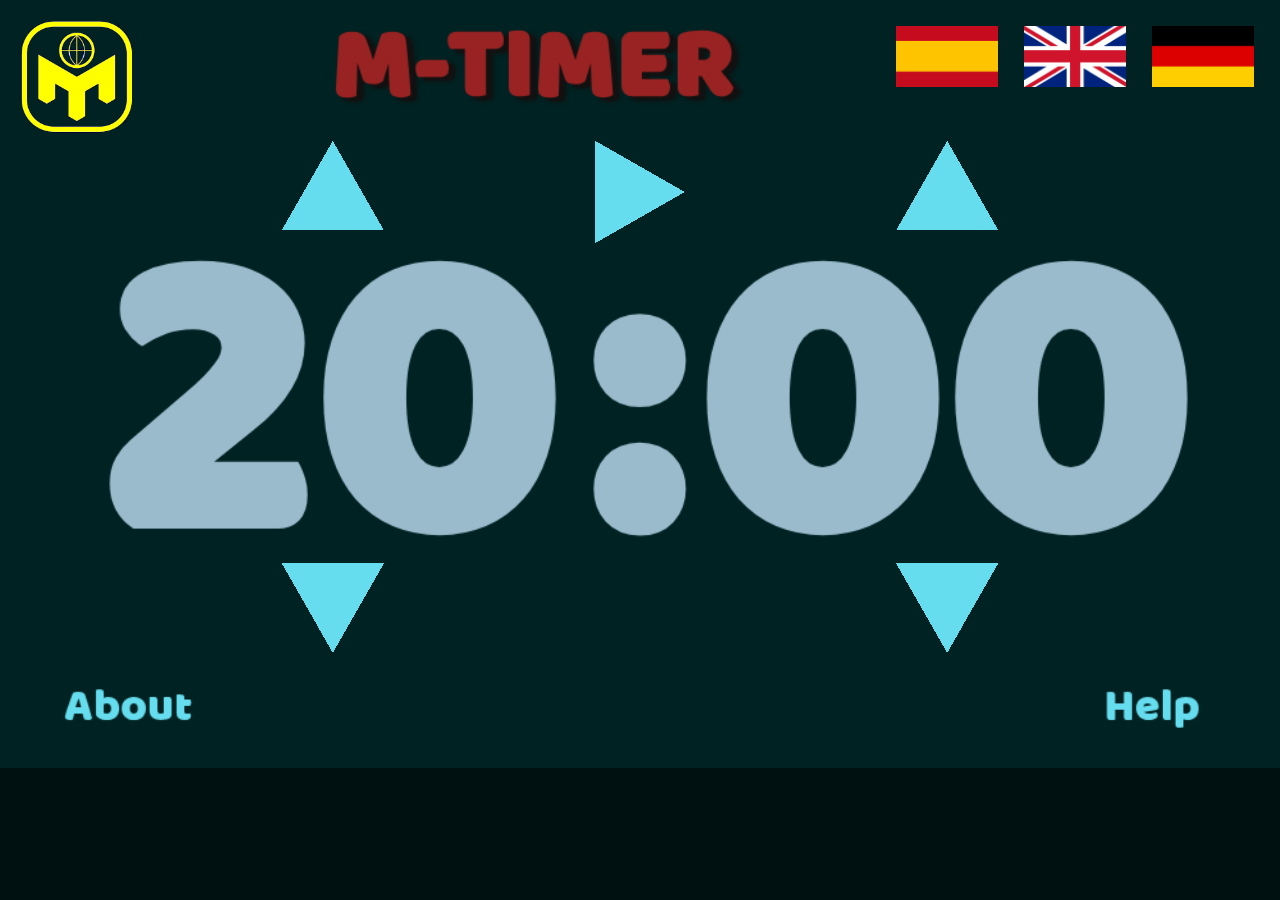
<file: index.html>
<!DOCTYPE HTML>
<html lang="es">
<head>

	<!-- --------------------------------------------------------------------------------------------------------

		Template/plantilla para desarrollo de aplicaciones con Pixijs

		Viewport meta tag is critical to have mobile browsers
		actually report correct screen dimensions 
		
		tecnica para almacenar parametros propios de cada dispositivo en
			https://developer.mozilla.org/es/docs/Web/API/API_de_almacenamiento_web/Usando_la_API_de_almacenamiento_web

	--------------------------------------------------------------------------------------------------------	-->

	<meta name="viewport" content="width=device-width, initial-scale=1, user-scalable=no" />
	<meta http-equiv="Content-Type" content="text/html; charset=UTF-8"	/>
	<meta name="Author" content="Willie Verger Clever Games">

	<!-- version basica para derivar APK y version web -->

	<title>Willie Verger Web App</title>

	<link type="text/css" href="style.css" rel="stylesheet" >
	
	<link href="willie.ico"  rel="shortcut icon" >

</head>



<body>	 <!-- onload="init()" id="cuerpo"> -->

	<!-- textos para forzar la carga de fonts utilizados
		deben estar asignados en la hoja de stilo
	-->
	<h1>Willie Verger Web App version 0.0.0</h1>
	<h2>Main object</h2>
	<p>Test</p>


	<!-- compilando con la version 4.8.x de pixi -->
	<script src="pixi.min.js"></script>
	<script src="index.js" type="text/javascript" charset="utf-8"></script>

</body>
</html>
</file>
<file: style.css>
/*
	style.css
	22/4/2019
*/


@font-face {
		font-family: 'balooregular';
		src: url('baloo-regular-webfont.woff2') format('woff2'),
				 url('baloo-regular-webfont.woff') format('woff');
		font-weight: normal;
		font-style: normal;
}


@media screen and (max-width:400px) {
	body {
		background-color: #440;
		max-width: 400px;
		max-height: 300px;
	}
	.setButton {
		font-size:  1em;
	}
}

@media screen and (max-width:640px)  and (min-width:400px) {
	body {
		background-color: #600;
		max-width: 600px;
		max-height: 300px;
	}
	.setButton {
		font-size:  2em;
	}
}

@media screen and (max-width:1024px) and (min-width:640px) {
	body {
		background-color: #060;
		max-width: 800px;
		max-height: 500px;
	}
	.setButton {
		font-size:  5em;
	}
}

@media screen and (min-width:1024px) {
	body {
		background-color: #006;
		max-width: 1200px;
		max-height: 600px;
	}
	.setButton {
		font-size:  8em;
	}
}


* {
	box-sizing: border-box;
}


body {
	background-color: #011;
	margin: 0 auto;
	font-family: 'balooregular;
	color: "red";
	padding:0px;
}


div {
	/*
	border-style: solid;
	border-width: 1px;
	border-color: gray;	
	*/
	text-align: center;
	vertical-align: middle;
}


/* para centrar los iconos
.cross-center {
		/* Centramos verticalmente el �cono con el texto
		display     : flex;
		align-items : center;
}
*/

h2 {
	font-family: 'balooregular';
	font-size: 12px;

}


.grossNum {
	padding: 0px;
	margin: 0px;
	text-align: center;
	font-family: 'balooregular';
	/*	line-height: 100%;	*/
	color: #ace;

}

.digitos {
	margin-top: 0px;
	text-align: center;
	font-family: 'balooregular';
	font-size: 12em;
	color: #ace;
}

.setButton {
	/*		width: 100px;	*/
	padding: 0px;
	/*	margin-top: -4px;		*/
	border: 0px;
	background: #011;
	/*	text-align: center;	*/
	word-spacing: 10px;
	line-height: 100%;
	color: #ace;
}

.small {  color: #eee; font-family: 'balooregular'; font-size: 1em; }
.heavy { font-family: 'balooregular', cursive; font-size: 40px; }
.auxiliar { fill:gray; stroke:#444;stroke-width:1;opacity:0.8; }

.logo {
  float: left;
  position: relative;
  display: inline-block;
}



.dropbtn {
  background-color: #3498DB;
  color: white;
  padding: 4px;
  font-size: 20px;
  border: none;
  cursor: pointer;
}

.dropbtn:hover, .dropbtn:focus {
  background-color: #2980B9;
}

.dropdown {
  position: relative;
  display: inline-block;
}

.dropdown-content {
  display: none;
  position: absolute;
  background-color: #f1f1f1;
  min-width: 160px;
  overflow: auto;
  box-shadow: 0px 8px 16px 0px rgba(0,0,0,0.2);
  z-index: 1;
}

.dropdown-content a {
  color: black;
  padding: 12px 16px;
  text-decoration: none;
  display: block;
}

.dropdown a:hover {background-color: #ddd;}

.show {display: block;}
</file>
